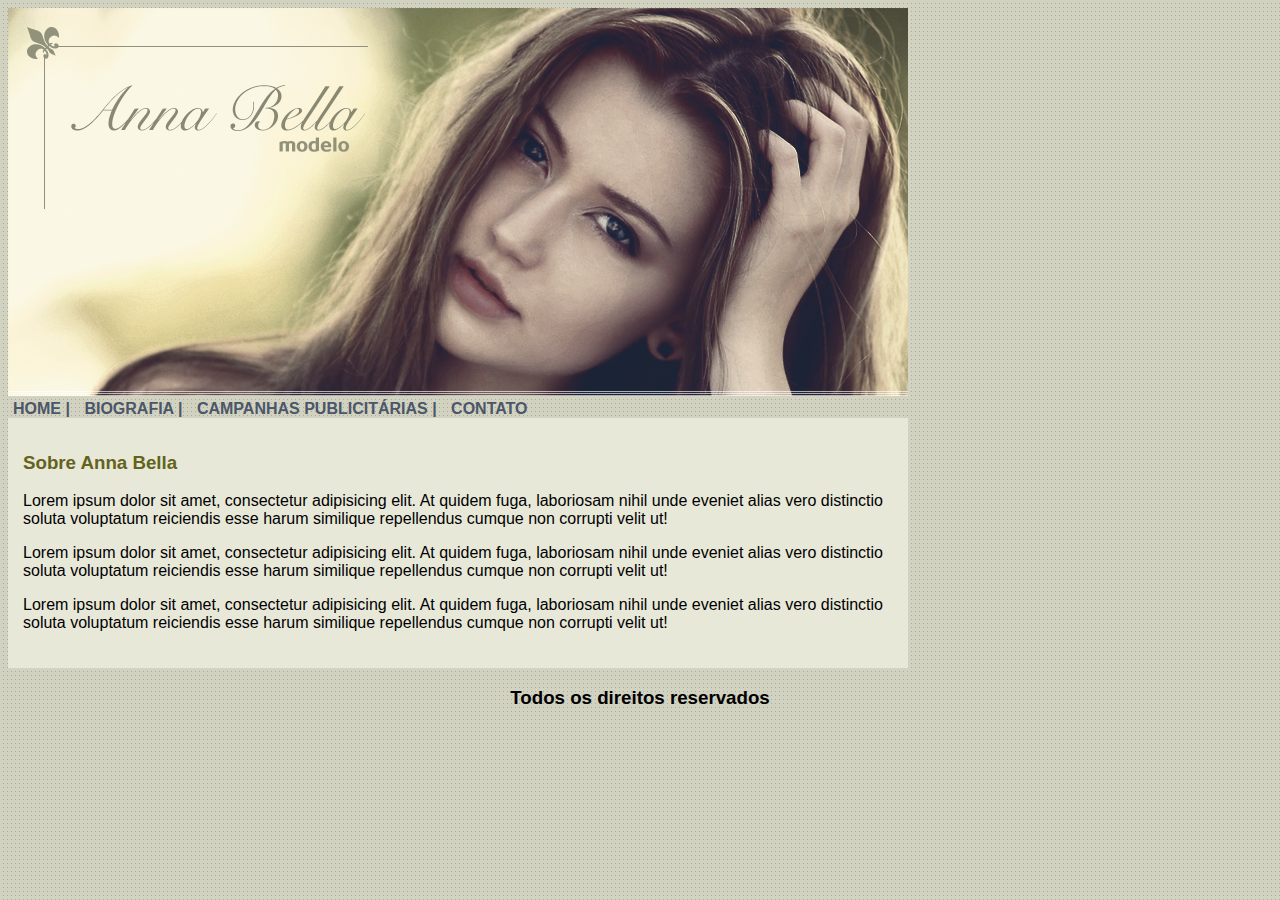
<file: index.html>
<!DOCTYPE html>
<html lang="pt">
<head>
    <meta charset="UTF-8">
    <meta name="viewport" content="width=device-width, initial-scale=1.0">
    <link rel="stylesheet" href="style.css">
    <title>Página principal</title>
</head>
<body>
    <div class="container">
        <div class="corFundo">
            <img src="img/capa.png" alt="" class="img-capa">
            <div class="navegacao">
                <span>
                    <a href="">HOME | </a>
                    <a href="">BIOGRAFIA | </a>
                    <a href="">CAMPANHAS PUBLICITÁRIAS | </a>
                    <a href="">CONTATO</a>
                </span>
            </div>
        </div>
    
        <div class="conteudo">
            <h3>Sobre Anna Bella</h3>
            
            <p>Lorem ipsum dolor sit amet, consectetur adipisicing elit. At quidem fuga, laboriosam nihil unde 
                eveniet alias vero distinctio soluta voluptatum reiciendis esse harum 
                similique repellendus cumque non corrupti velit ut!
            </p>
            <p>Lorem ipsum dolor sit amet, consectetur adipisicing elit. At quidem fuga, laboriosam nihil unde 
                eveniet alias vero distinctio soluta voluptatum reiciendis esse harum 
                similique repellendus cumque non corrupti velit ut!
            </p>
            <p>Lorem ipsum dolor sit amet, consectetur adipisicing elit. At quidem fuga, laboriosam nihil unde 
                eveniet alias vero distinctio soluta voluptatum reiciendis esse harum 
                similique repellendus cumque non corrupti velit ut!
            </p>
        </div>
    </div>
    <div class="footer">
        <h3>Todos os direitos reservados</h3>
    </div>
    
</body>
</html>
</file>
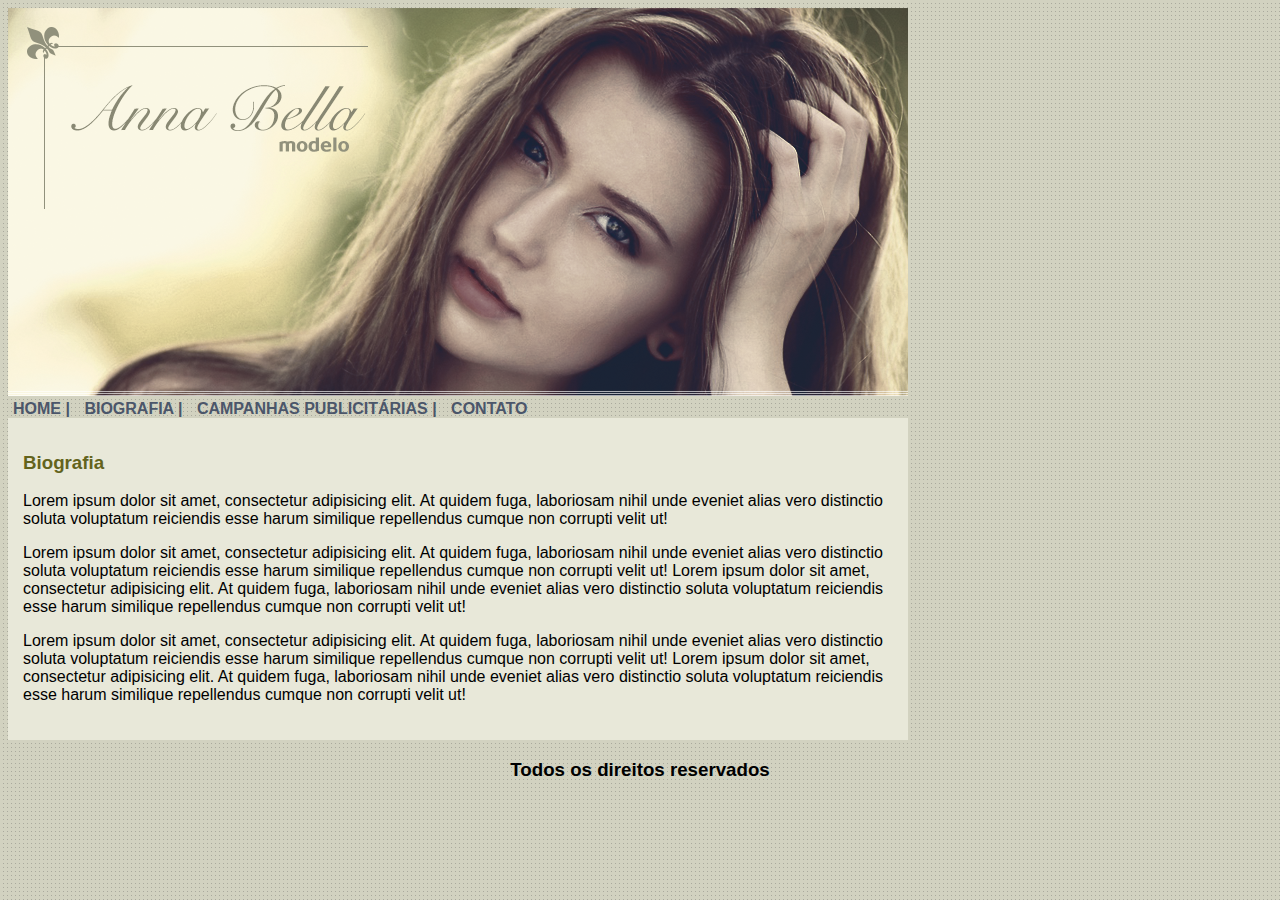
<file: biografia.html>
<!DOCTYPE html>
<html lang="pt">
<head>
    <meta charset="UTF-8">
    <meta name="viewport" content="width=device-width, initial-scale=1.0">
    <link rel="stylesheet" href="style.css">
    <title>Biografia</title>
</head>
<body>
    <div class="container">
        <div class="corFundo">
            <img src="img/capa.png" alt="" class="img-capa">
            <div class="navegacao">
                <span>
                    <a href="index.html">HOME | </a>
                    <a href="biografia.html">BIOGRAFIA | </a>
                    <a href="">CAMPANHAS PUBLICITÁRIAS | </a>
                    <a href="">CONTATO</a>
                </span>
            </div>
        </div>
    
        <div class="conteudo">
            <h3>Biografia</h3>
            
            <p>Lorem ipsum dolor sit amet, consectetur adipisicing elit. At quidem fuga, laboriosam nihil unde 
                eveniet alias vero distinctio soluta voluptatum reiciendis esse harum 
                similique repellendus cumque non corrupti velit ut!
            </p>
            <p>Lorem ipsum dolor sit amet, consectetur adipisicing elit. At quidem fuga, laboriosam nihil unde 
                eveniet alias vero distinctio soluta voluptatum reiciendis esse harum 
                similique repellendus cumque non corrupti velit ut!
                Lorem ipsum dolor sit amet, consectetur adipisicing elit. At quidem fuga, laboriosam nihil unde 
                eveniet alias vero distinctio soluta voluptatum reiciendis esse harum 
                similique repellendus cumque non corrupti velit ut!
            </p>
            <p>Lorem ipsum dolor sit amet, consectetur adipisicing elit. At quidem fuga, laboriosam nihil unde 
                eveniet alias vero distinctio soluta voluptatum reiciendis esse harum 
                similique repellendus cumque non corrupti velit ut! Lorem ipsum dolor sit amet, consectetur adipisicing elit. At quidem fuga, laboriosam nihil unde 
                eveniet alias vero distinctio soluta voluptatum reiciendis esse harum 
                similique repellendus cumque non corrupti velit ut!
            </p>
        </div>
    </div>
    <div class="footer">
        <h3>Todos os direitos reservados</h3>
    </div>
    
</body>
</html>
</file>
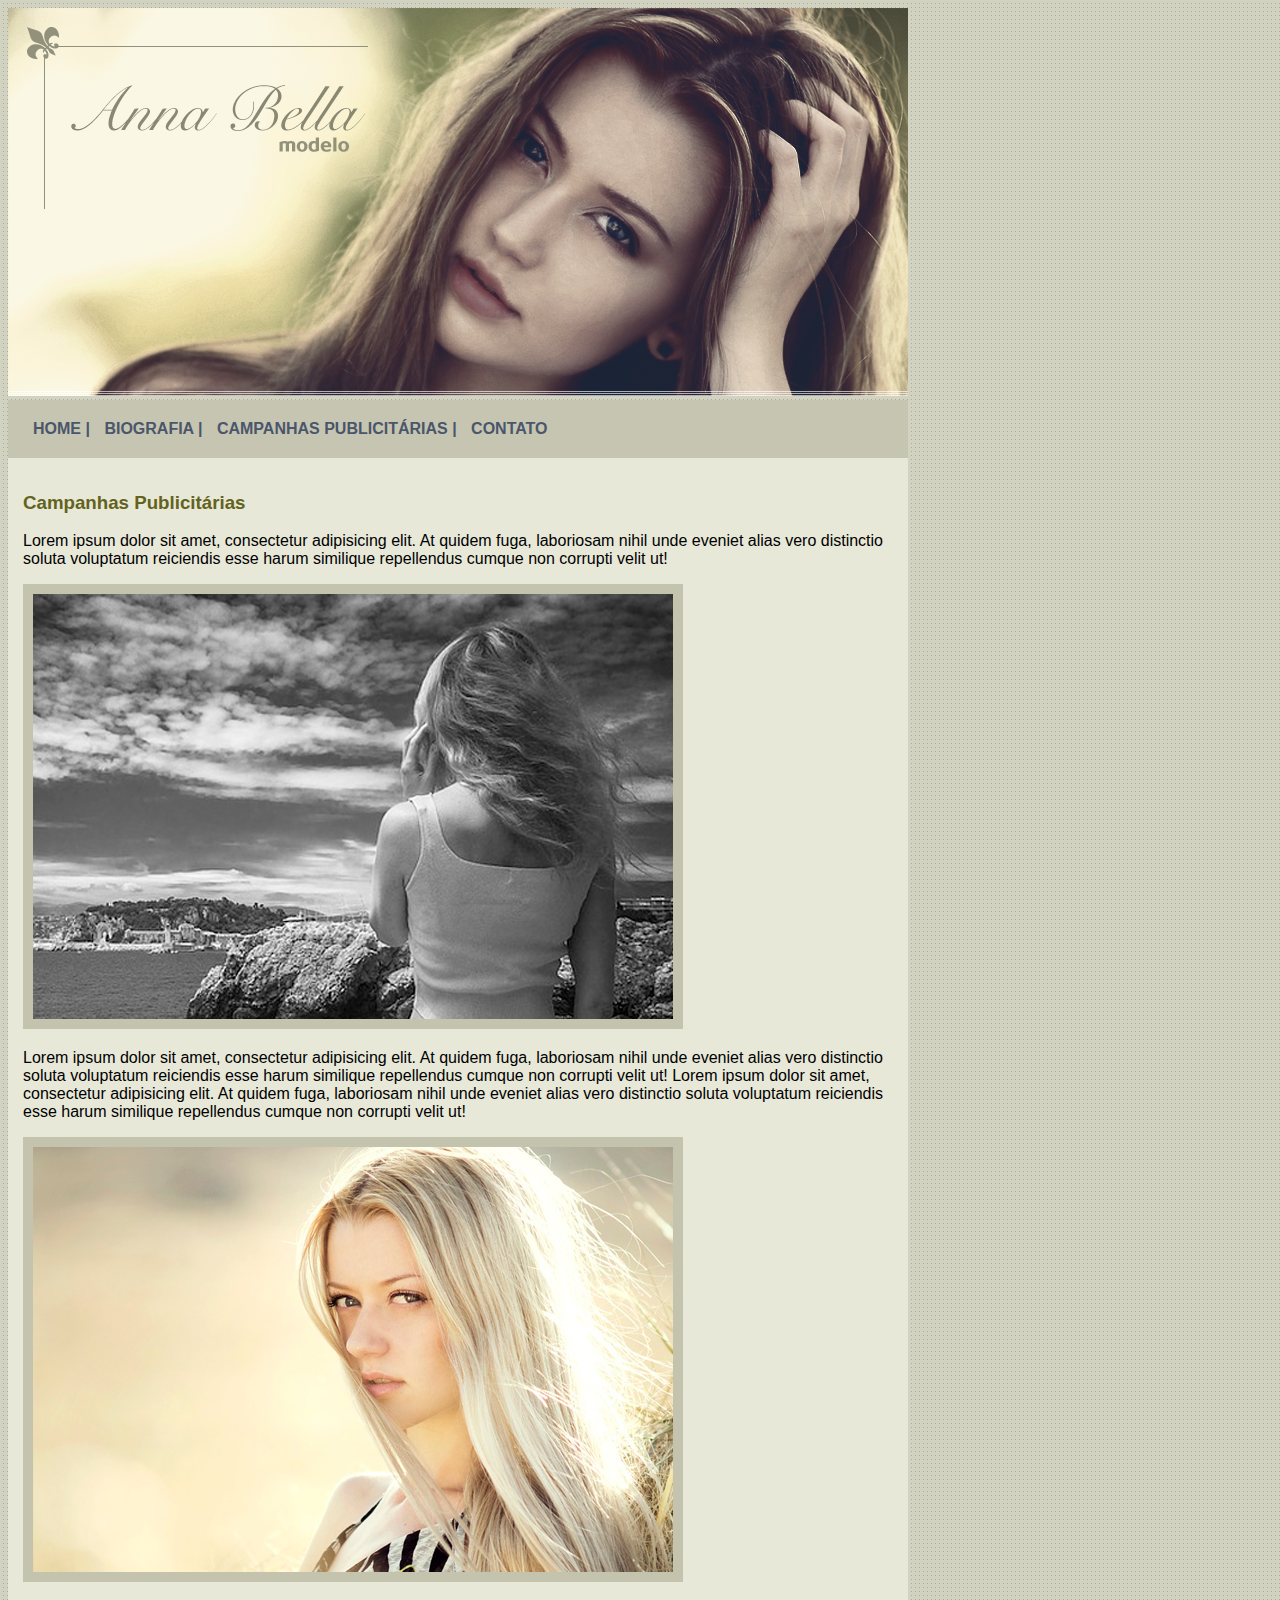
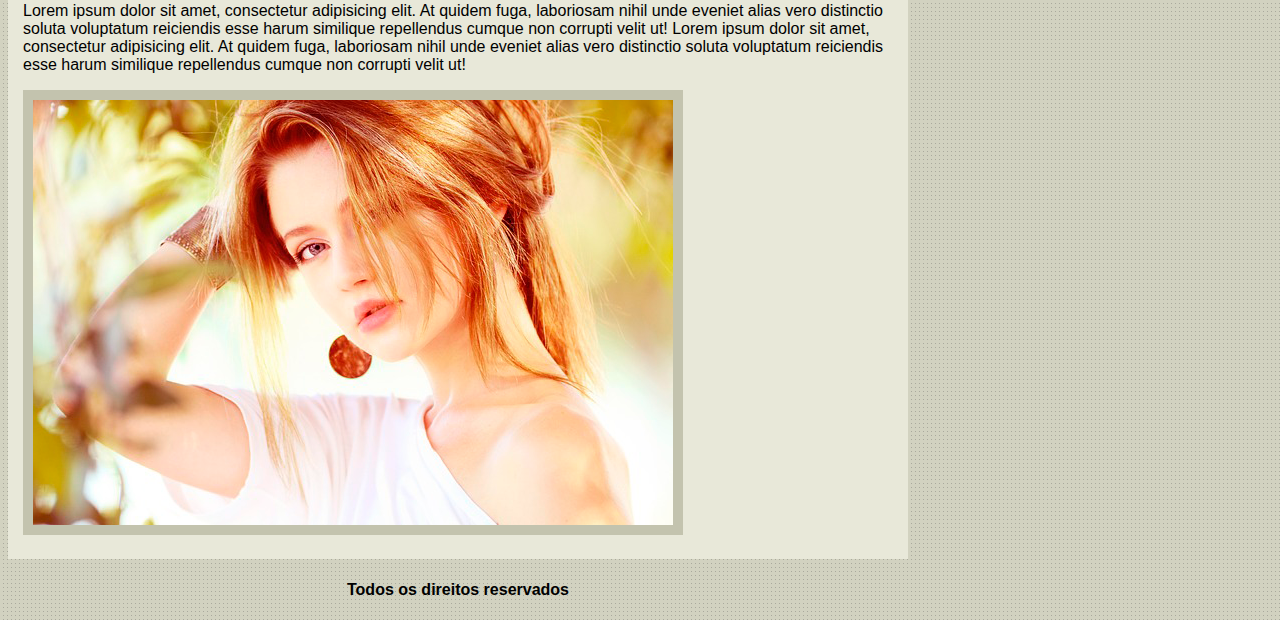
<file: campanhas.html>
<!DOCTYPE html>
<html lang="pt">
<head>
    <meta charset="UTF-8">
    <meta name="viewport" content="width=device-width, initial-scale=1.0">
    <link rel="stylesheet" href="style.css">
    <title>Campanhas Publicitárias</title>
</head>
<body>
    <div class="container">
        <img src="img/capa.png" alt="" class="img-capa">

        <div class="menu">
            <span>
                <a href="index.html">HOME | </a>
                <a href="biografia.html">BIOGRAFIA | </a>
                <a href="campanhas.html">CAMPANHAS PUBLICITÁRIAS | </a>
                <a href="contato.html">CONTATO</a>
            </span>
        </div>
    
        <div class="conteudo">
            <h3>Campanhas Publicitárias</h3>
            
            <p>Lorem ipsum dolor sit amet, consectetur adipisicing elit. At quidem fuga, laboriosam nihil unde 
                eveniet alias vero distinctio soluta voluptatum reiciendis esse harum 
                similique repellendus cumque non corrupti velit ut!
            </p>

            <img src="img/foto1.png" alt="" class="img-Campanha">

            <p>Lorem ipsum dolor sit amet, consectetur adipisicing elit. At quidem fuga, laboriosam nihil unde 
                eveniet alias vero distinctio soluta voluptatum reiciendis esse harum 
                similique repellendus cumque non corrupti velit ut! Lorem ipsum dolor sit amet, consectetur adipisicing elit. At quidem fuga, laboriosam nihil unde 
                eveniet alias vero distinctio soluta voluptatum reiciendis esse harum 
                similique repellendus cumque non corrupti velit ut!
            </p>
            <img src="img/foto2.png" alt="" class="img-Campanha">
            <p>Lorem ipsum dolor sit amet, consectetur adipisicing elit. At quidem fuga, laboriosam nihil unde 
                eveniet alias vero distinctio soluta voluptatum reiciendis esse harum 
                similique repellendus cumque non corrupti velit ut! Lorem ipsum dolor sit amet, consectetur adipisicing elit. At quidem fuga, laboriosam nihil unde 
                eveniet alias vero distinctio soluta voluptatum reiciendis esse harum 
                similique repellendus cumque non corrupti velit ut!
            </p>
            <img src="img/foto3.png" alt="" class="img-Campanha">
            
        </div>
    
        <div class="footer">
            <h4>Todos os direitos reservados</h4>
        </div>
    </div>
</body>
</html>
</file>
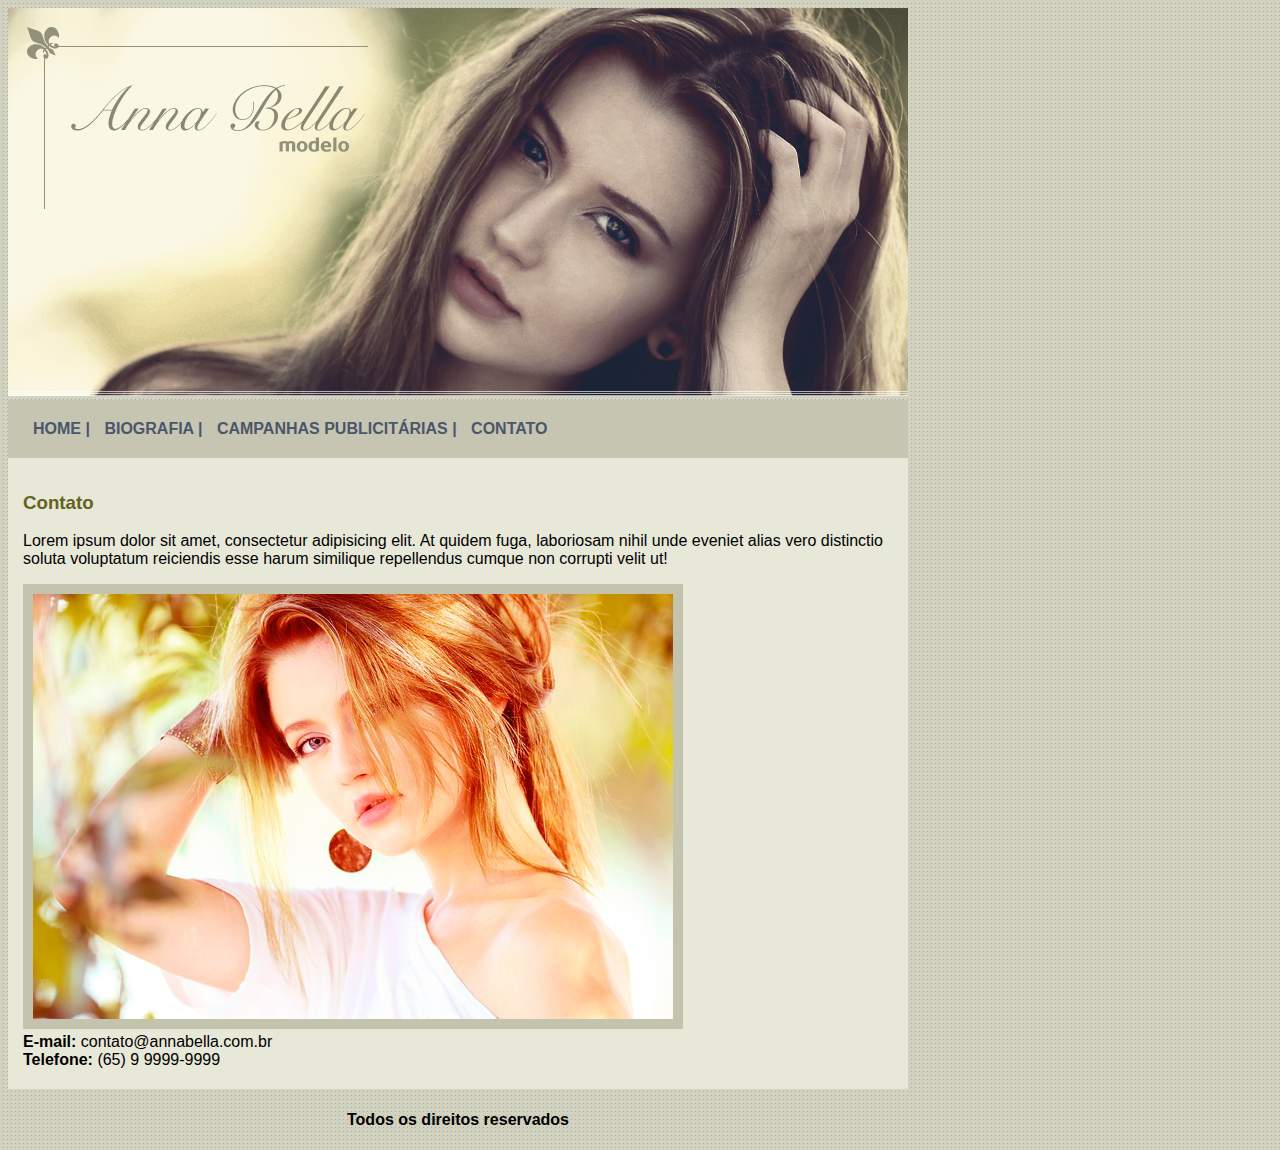
<file: contato.html>
<!DOCTYPE html>
<html lang="pt">
<head>
    <meta charset="UTF-8">
    <meta name="viewport" content="width=device-width, initial-scale=1.0">
    <link rel="stylesheet" href="style.css">
    <title>Contato</title>
</head>
<body>
    <div class="container">
        <img src="img/capa.png" alt="" class="img-capa">

        <div class="menu">
            <span>
                <a href="index.html">HOME | </a>
                <a href="biografia.html">BIOGRAFIA | </a>
                <a href="campanhas.html">CAMPANHAS PUBLICITÁRIAS | </a>
                <a href="contato.html">CONTATO</a>
            </span>
        </div>
    
        <div class="conteudo">
            <h3>Contato</h3>
            
            <p>Lorem ipsum dolor sit amet, consectetur adipisicing elit. At quidem fuga, laboriosam nihil unde 
                eveniet alias vero distinctio soluta voluptatum reiciendis esse harum 
                similique repellendus cumque non corrupti velit ut!
            </p>
            <img src="img/foto3.png" alt="" class="img-Campanha">

            <div>
                <strong>E-mail:</strong> contato@annabella.com.br <br>
                <strong>Telefone:</strong> (65) 9 9999-9999
            </div>

        </div>
    
        <div class="footer">
            <h4>Todos os direitos reservados</h4>
        </div>
    </div>
</body>
</html>
</file>
<file: style.css>
body {
    background: #d2d2c1 url("img/fundo.png");
    font-family:sans-serif, Verdana, Geneva, Tahoma;
}

.container {
    width: 900px;
}

.menu{
    background-color: #c5c5b2;
    text-align: left center;
    padding: 20px;
}

a{
    color:#4b566a;
    text-decoration: none;
    font-weight: bold;
    padding: 5px;
}

.conteudo {
    background-color: #e8e8d9;
    padding: 15px;
    padding-bottom: 20px;
}

.conteudo h3 {
    color: #63631c;
}

.img-Campanha {
    border: 10px solid #c3c3ae;
}

.footer {
    text-align: center;
}
</file>
